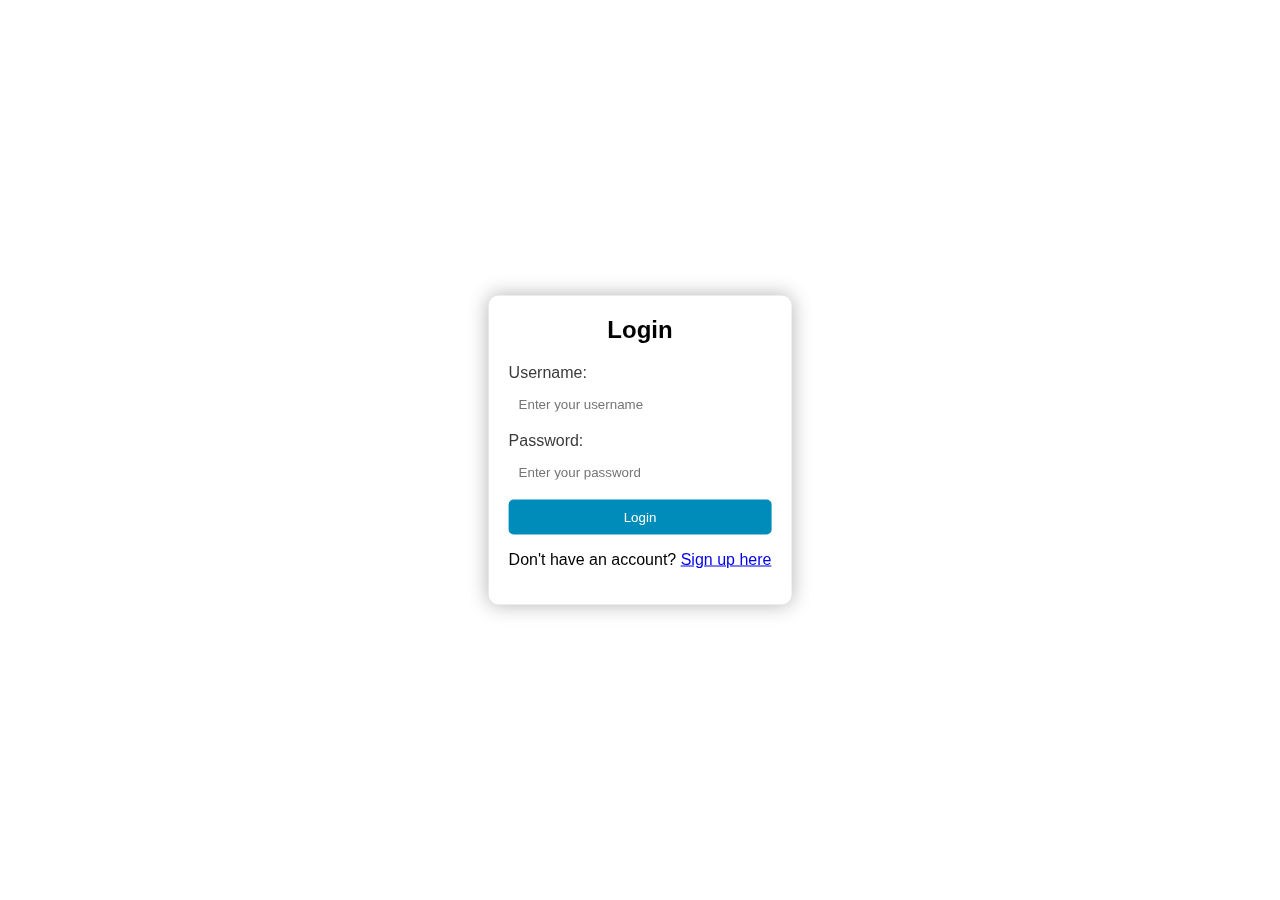
<file: login.html>
<!DOCTYPE html>
<html>
<head>
	<title>Login Page</title>
	<link rel="stylesheet" type="text/css" href="login.css">
</head>
<body>
	<div class="background"></div>
	<div class="login-box">
		<h2>Login</h2>
		<form>
			<label for="username">Username:</label>
			<input type="text" id="username" name="username" placeholder="Enter your username">

			<label for="password">Password:</label>
			<input type="password" id="password" name="password" placeholder="Enter your password">

			<input type="submit" value="Login">
		</form>
        <p class="signup-link">Don't have an account? <a href="sign up.html">Sign up here</a></p>
	</div>


</body>
</html>
</file>
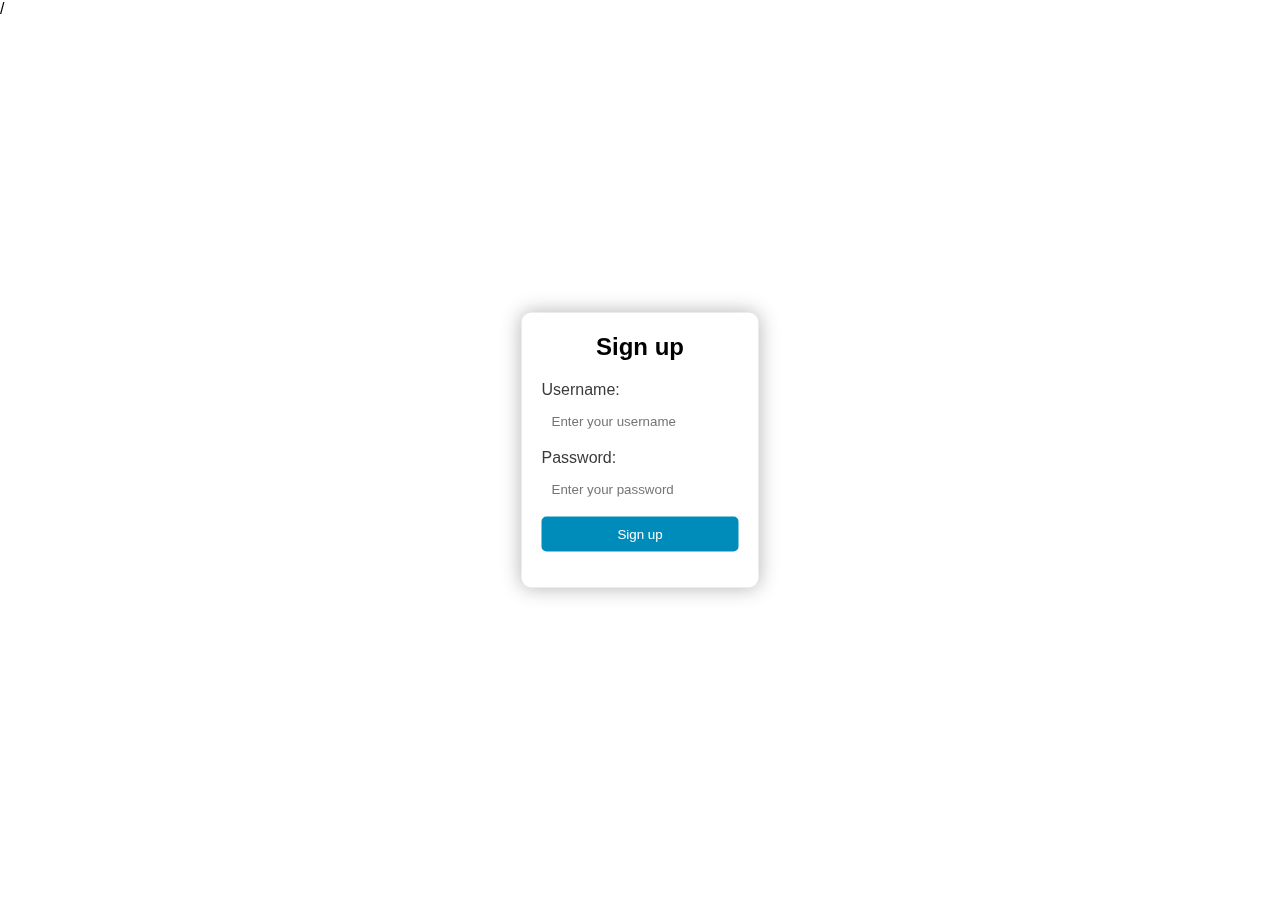
<file: sign up.html>
/<!DOCTYPE html>
<html>
<head>
	<title>Login Page</title>
	<link rel="stylesheet" type="text/css" href="Signup.css">
</head>
<body>
	<div class="background"></div>
	<div class="login-box">
		<h2>Sign up</h2>
		<form>
			<label for="username">Username:</label>
			<input type="text" id="username" name="username" placeholder="Enter your username">

			<label for="password">Password:</label>
			<input type="password" id="password" name="password" placeholder="Enter your password">

			<input type="submit" value="Sign up">
		</form>
      
	</div>


</body>
</html>
</file>
<file: login.css>
body {
	font-family: Arial, sans-serif;
	margin: 0;
	padding: 0;
}

.background {
	background-image: url('https://images.unsplash.com/photo-1593269211259-b2367de7dba6?ixlib=rb-4.0.3&ixid=MnwxMjA3fDB8MHxwaG90by1wYWdlfHx8fGVufDB8fHx8&auto=format&fit=crop&w=870&q=80');
	background-size: cover;
	background-position: center;
	position: fixed;
	top: 0;
	left: 0;
	width: 100%;
	height: 100%;
	filter: blur(3px);
	z-index: -1;
}

.login-box {
	position: absolute;
	top: 50%;
	left: 50%;
	transform: translate(-50%, -50%);
	padding: 20px;
	background-color: #ffffff;
	border-radius: 10px;
	box-shadow: 0px 0px 20px rgba(0, 0, 0, 0.3);
}

h2 {
	margin: 0 0 20px;
	text-align: center;
	color: #000000;
}

form {
	display: flex;
	flex-direction: column;
}

label {
	margin-bottom: 5px;
	color: #3b3b3b;
}

input[type="text"], input[type="password"] {
	padding: 10px;
	margin-bottom: 10px;
	border-radius: 5px;
	border: none;
}

input[type="submit"] {
	padding: 10px;
	background-color: #008CBA;
	color: #fff;
	border: none;
	border-radius: 5px;
	cursor: pointer;
}

input[type="submit"]:hover {
	background-color: #005F6B;
}
</file>
<file: Signup.css>
body {
	font-family: Arial, sans-serif;
	margin: 0;
	padding: 0;
}

.background {
	background-image: url('https://images.unsplash.com/photo-1621605815971-fbc98d665033?ixlib=rb-4.0.3&ixid=MnwxMjA3fDB8MHxwaG90by1wYWdlfHx8fGVufDB8fHx8&auto=format&fit=crop&w=870&q=80');
	background-size: cover;
	background-position: center;
	position: fixed;
	top: 0;
	left: 0;
	width: 100%;
	height: 100%;
	filter: blur(3px);
	z-index: -1;
}

.login-box {
	position: absolute;
	top: 50%;
	left: 50%;
	transform: translate(-50%, -50%);
	padding: 20px;
	background-color: #ffffff;
	border-radius: 10px;
	box-shadow: 0px 0px 20px rgba(0, 0, 0, 0.3);
}

h2 {
	margin: 0 0 20px;
	text-align: center;
	color: #000000;
}

form {
	display: flex;
	flex-direction: column;
}

label {
	margin-bottom: 5px;
	color: #3b3b3b;
}

input[type="text"], input[type="password"] {
	padding: 10px;
	margin-bottom: 10px;
	border-radius: 5px;
	border: none;
}

input[type="submit"] {
	padding: 10px;
	background-color: #008CBA;
	color: #fff;
	border: none;
	border-radius: 5px;
	cursor: pointer;
}

input[type="submit"]:hover {
	background-color: #005F6B;
}
</file>
